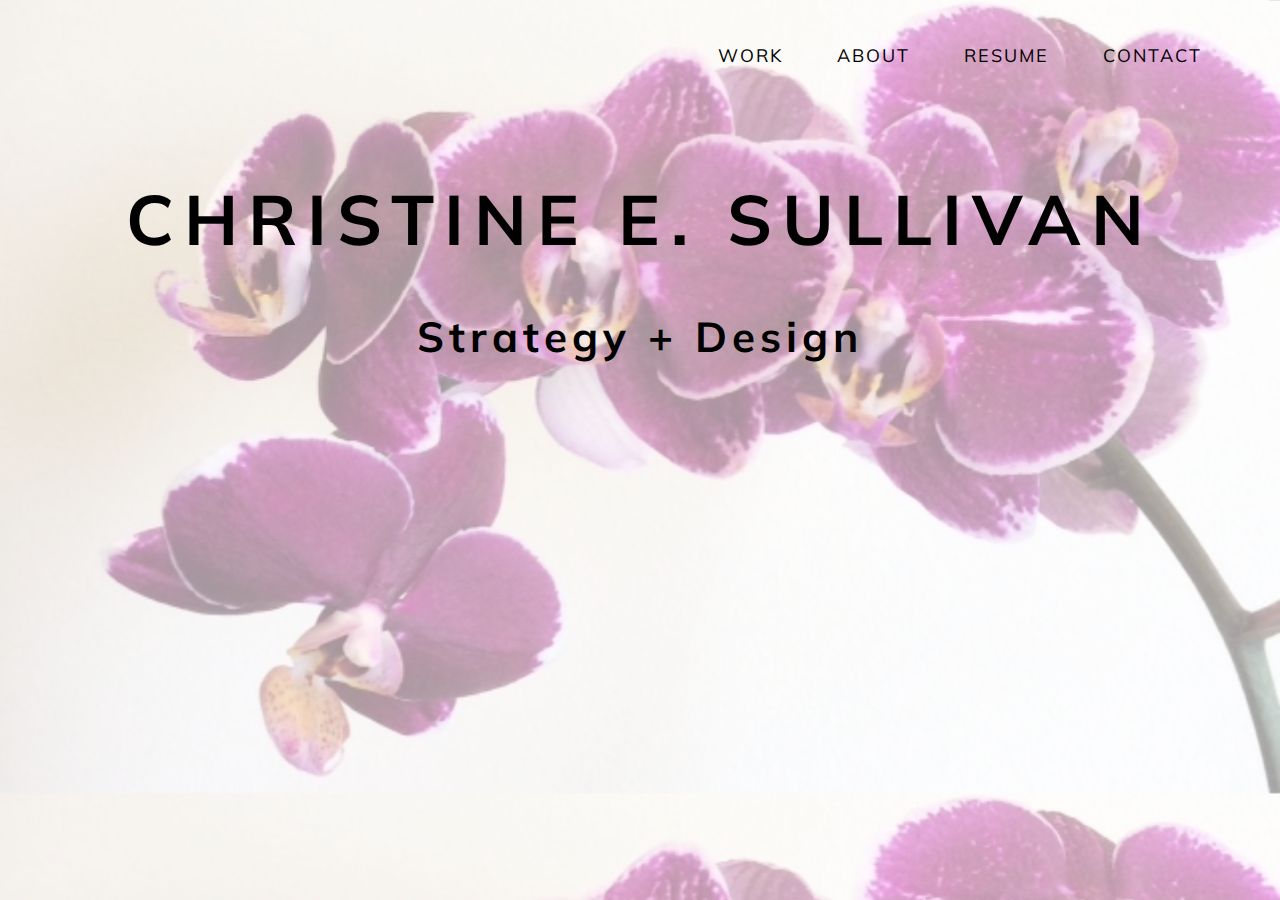
<file: index.html>
<!DOCTYPE html>
<html>
<head>
	<title>Christine E. Sullivan</title>
	<link rel="stylesheet" type="text/css" href="css/style.css">
	<link href='https://fonts.googleapis.com/css?family=Muli:400,300,300italic,400italic' rel='stylesheet' type='text/css'>
</head>
<body>
    <nav>
    	<ul>
    		<li><a href="work.html">WORK</a></li>
    		<li><a href="about.html">ABOUT</a></li>
        <li><a href="resume.html">RESUME</a></li>
        <li><a href="contact.html">CONTACT</a></li>
      </ul>
    </nav>
    <section id="hero" class="panel">
    	<h1>CHRISTINE E. SULLIVAN</h1>
  		<h3>Strategy + Design</h3>
  		
  	</section> 
    <footer>
		<p></p>
    </footer>
    </div>
</body>
</html>
</file>
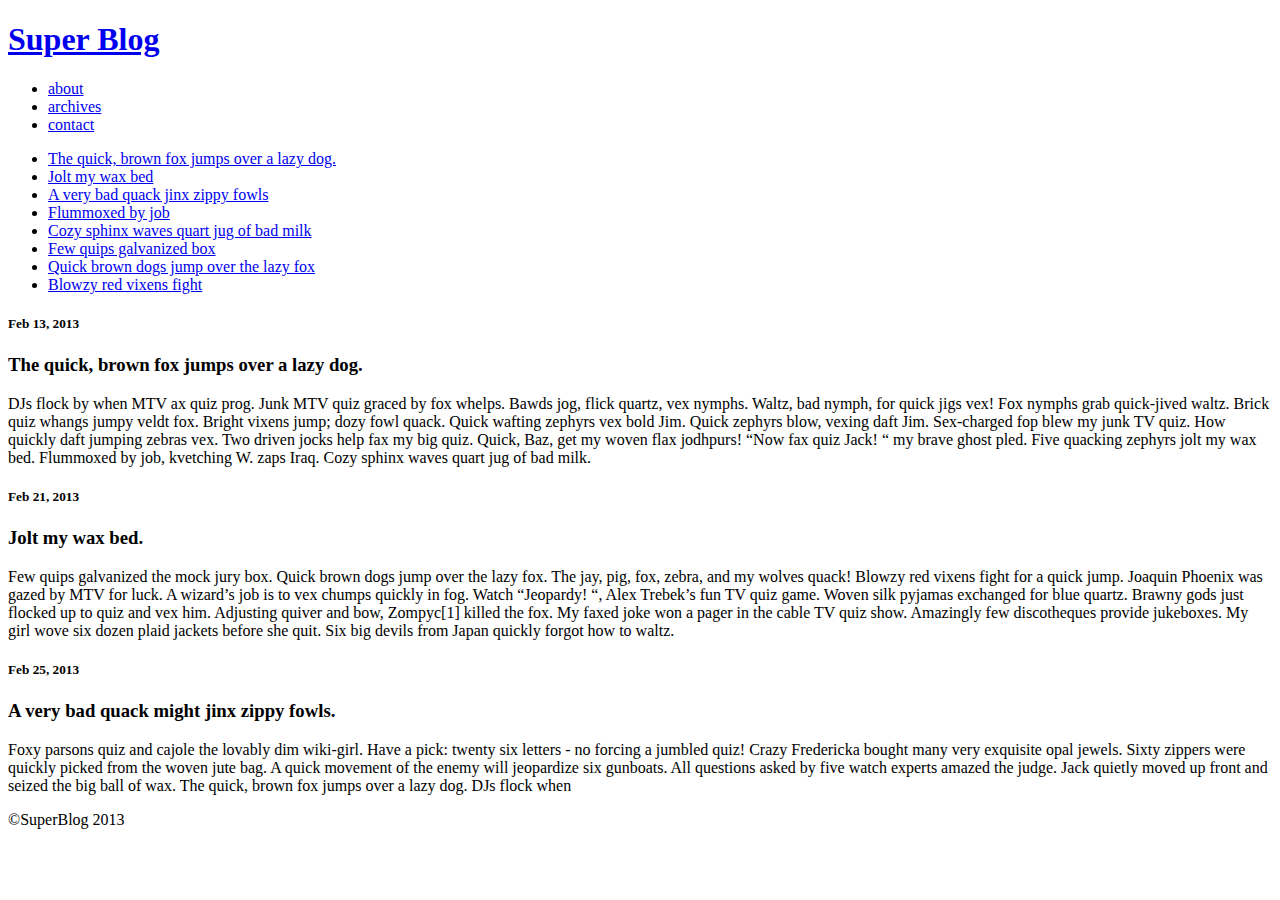
<file: blog/index.html>
<!DOCTYPE HTML>
<html>
<head>
	<title>Super Blog</title>
</head>
<body>
	<header>
		<h1><a href="index.html">Super Blog</a></h1>
		<nav>
			<ul>
				<li><a href="about.html">about</a></li>
				<li><a href="archives.html">archives</a></li>
				<li><a href="contact">contact</a></li>
			</ul>
		</nav>
	</header>
	<section>
		<aside id='sidebar'>
	      <ul>
	      	<li><a href="#">The quick, brown fox jumps over a lazy dog.</a></li>
	      	<li><a href="#">Jolt my wax bed</a></li>
	      	<li><a href="#">A very bad quack jinx zippy fowls</a></li>
	      	<li><a href="#">Flummoxed by job</a></li>
	      	<li><a href="#">Cozy sphinx waves quart jug of bad milk</a></li>
	      	<li><a href="#">Few quips galvanized box</a></li>
	      	<li><a href="#">Quick brown dogs jump over the lazy fox</a></li>
	      	<li><a href="#">Blowzy red vixens fight</a></li>
	      </ul>
    	</aside>
		<section id="main">
			<article>
				<h5>Feb 13, 2013</h5>
				<h3>The quick, brown fox jumps over a lazy dog.</h3>
				<p>DJs flock by when MTV ax quiz prog. Junk MTV quiz graced by fox whelps. Bawds jog, flick quartz, vex nymphs. Waltz, bad nymph, for quick jigs vex! Fox nymphs grab quick-jived waltz. Brick quiz whangs jumpy veldt fox. Bright vixens jump; dozy fowl quack. Quick wafting zephyrs vex bold Jim. Quick zephyrs blow, vexing daft Jim. Sex-charged fop blew my junk TV quiz. How quickly daft jumping zebras vex. Two driven jocks help fax my big quiz. Quick, Baz, get my woven flax jodhpurs! “Now fax quiz Jack! “ my brave ghost pled. Five quacking zephyrs jolt my wax bed. Flummoxed by job, kvetching W. zaps Iraq. Cozy sphinx waves quart jug of bad milk.</p>
			</article>
			<article>
				<h5>Feb 21, 2013</h5>
				<h3>Jolt my wax bed.</h3>
				<p>Few quips galvanized the mock jury box. Quick brown dogs jump over the lazy fox. The jay, pig, fox, zebra, and my wolves quack! Blowzy red vixens fight for a quick jump. Joaquin Phoenix was gazed by MTV for luck. A wizard’s job is to vex chumps quickly in fog. Watch “Jeopardy! “, Alex Trebek’s fun TV quiz game. Woven silk pyjamas exchanged for blue quartz. Brawny gods just flocked up to quiz and vex him. Adjusting quiver and bow, Zompyc[1] killed the fox. My faxed joke won a pager in the cable TV quiz show. Amazingly few discotheques provide jukeboxes. My girl wove six dozen plaid jackets before she quit. Six big devils from Japan quickly forgot how to waltz.</p>
			</article>
			<article>
				<h5>Feb 25, 2013</h5>
				<h3>A very bad quack might jinx zippy fowls.</h3>
				<p>Foxy parsons quiz and cajole the lovably dim wiki-girl. Have a pick: twenty six letters - no forcing a jumbled quiz! Crazy Fredericka bought many very exquisite opal jewels. Sixty zippers were quickly picked from the woven jute bag. A quick movement of the enemy will jeopardize six gunboats. All questions asked by five watch experts amazed the judge. Jack quietly moved up front and seized the big ball of wax. The quick, brown fox jumps over a lazy dog. DJs flock when</p>
			</article>
		</section>
	</section>
	<footer>
		<p>&copy;SuperBlog 2013</p>
	</footer>
</body>
</html>
</file>
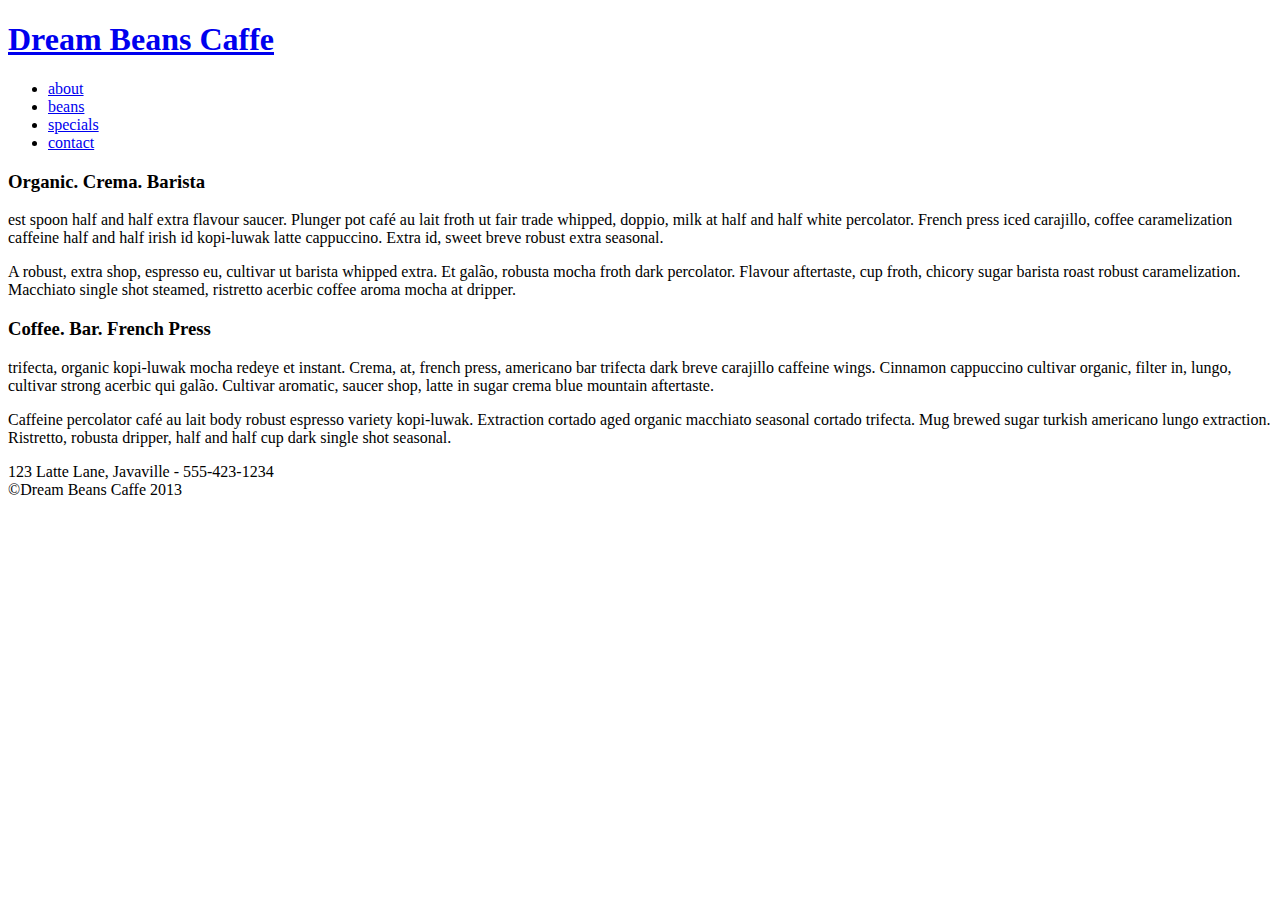
<file: coffee/index.html>
<!DOCTYPE HTML>
<html>
<head>
	<title>Dream Beans Caffe</title>
</head>
<body>
	<header>
		<h1><a href="index.html">Dream Beans Caffe</a></h1>
		<nav>
			<ul>
				<li><a href="about.html">about</a></li>
				<li><a href="beans.html">beans</a></li>
				<li><a href="specials.html">specials</a></li>
				<li><a href="contact">contact</a></li>
			</ul>
		</nav>
	</header>
	<section>
		<section id="column_1">
			<h3>Organic. Crema. Barista</h3>
			<p>est spoon half and half extra flavour saucer. Plunger pot caf&eacute; au lait froth ut fair trade whipped, doppio, milk at half and half white percolator. French press iced carajillo, coffee caramelization caffeine half and half irish id kopi-luwak latte cappuccino. Extra id, sweet breve robust extra seasonal.</p>
			<p>A robust, extra shop, espresso eu, cultivar ut barista whipped extra. Et gal&atilde;o, robusta mocha froth dark percolator. Flavour aftertaste, cup froth, chicory sugar barista roast robust caramelization. Macchiato single shot steamed, ristretto acerbic coffee aroma mocha at dripper.</p>
		</section>
		<section id="column_2">
			<h3>Coffee. Bar. French Press</h3>
			<p>trifecta, organic kopi-luwak mocha redeye et instant. Crema, at, french press, americano bar trifecta dark breve carajillo caffeine wings. Cinnamon cappuccino cultivar organic, filter in, lungo, cultivar strong acerbic qui gal&atilde;o. Cultivar aromatic, saucer shop, latte in sugar crema blue mountain aftertaste.</p>
			<p>Caffeine percolator caf&eacute; au lait body robust espresso variety kopi-luwak. Extraction cortado aged organic macchiato seasonal cortado trifecta. Mug brewed sugar turkish americano lungo extraction. Ristretto, robusta dripper, half and half cup dark single shot seasonal.</p>
		</section>
	</section>

	<footer>
		<p>123 Latte Lane, Javaville - 555-423-1234 <br> &copy;Dream Beans Caffe 2013</p>
	</footer>
</body>
</html>
</file>
<file: css/style.css>
body {
	font-family: 'Muli', sans-serif;
	background:	
linear-gradient(
      rgba(255,255,255,0.5), 
      rgba(255,255,255,0.5)
    ),
	url('../images/orchid3.png'); 
	
	background-size: cover;
}

nav {
    padding: 20px; 
	text-align: right;
}

nav ul {
	list-style-type: none;
}

nav ul li {
	display: inline-block;
}

nav ul li a {
	padding: 10px 50px 0 0;
	color: black;
	text-decoration: none;
	font-size: 18px;
	letter-spacing: 2px;
}



h1 {
	font-size: 70px;
	text-align: center;
	letter-spacing: 10px;
	padding-top: 25px;
}

h3 {
	font-size: 42px;
	text-align: center;
	letter-spacing: 5px;
}

img {
	 background-size: cover;
}
</file>
